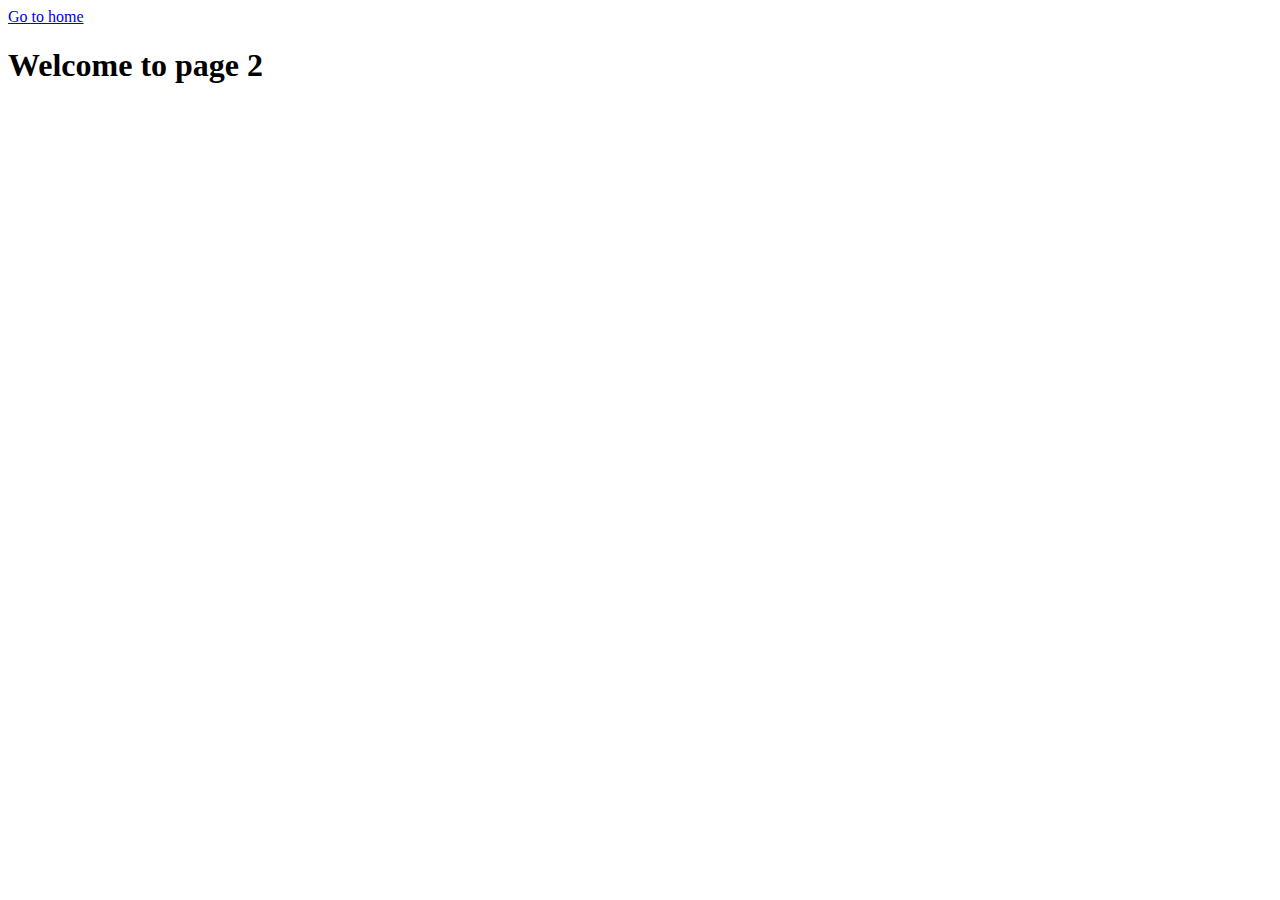
<file: page-2.html>
<!DOCTYPE html>
<html lang="en">
  <head>
    <meta charset="UTF-8" />
    <meta http-equiv="X-UA-Compatible" content="IE=edge" />
    <meta name="viewport" content="width=device-width, initial-scale=1.0" />
    <title>Page 2</title>
  </head>
  <body>
    <section>
      <a href="./index.html">Go to home</a>
      <h1>Welcome to page 2</h1>
    </section>
  </body>
</html>
</file>
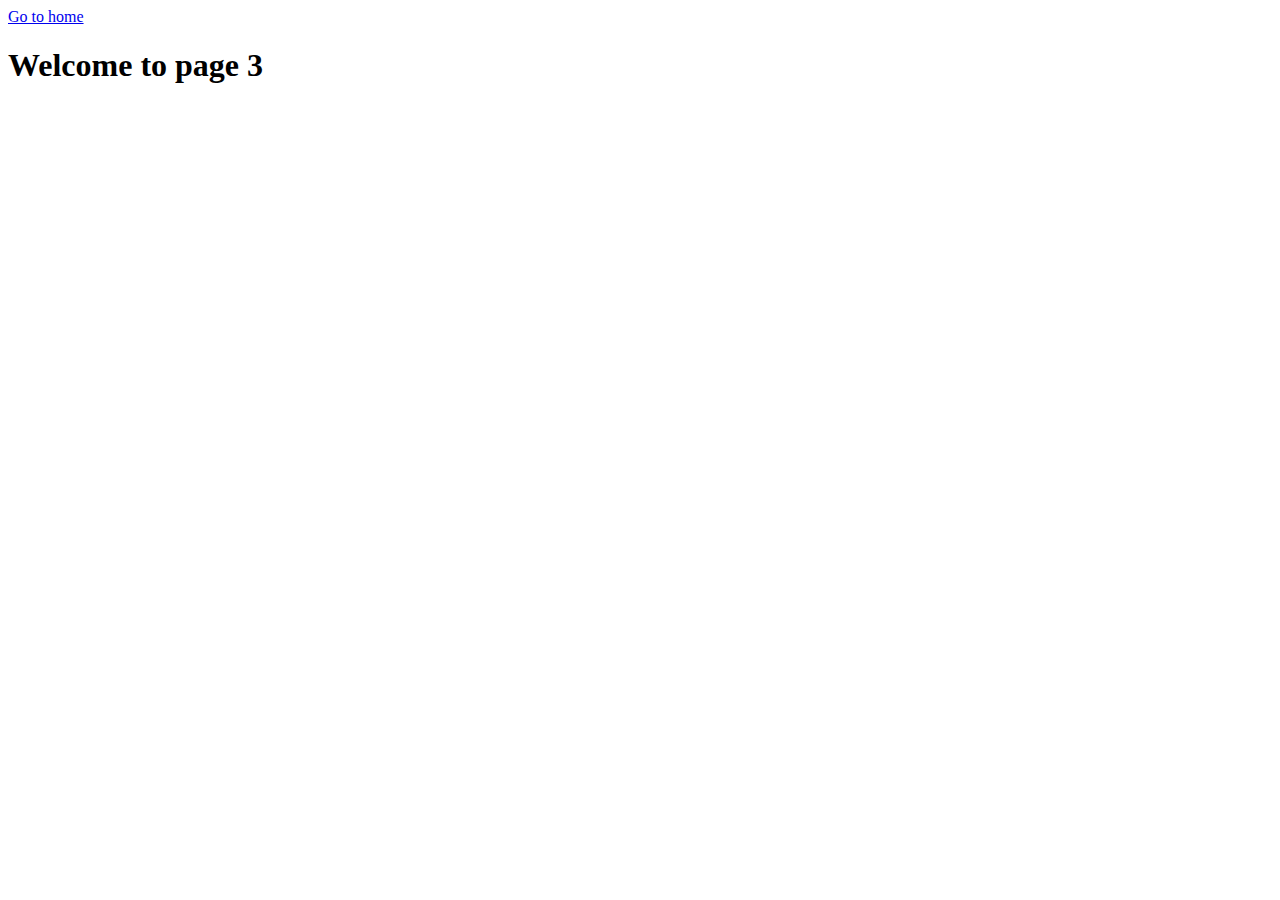
<file: page-3.html>
<!DOCTYPE html>
<html lang="en">
  <head>
    <meta charset="UTF-8" />
    <meta http-equiv="X-UA-Compatible" content="IE=edge" />
    <meta name="viewport" content="width=device-width, initial-scale=1.0" />
    <title>Page 3</title>
  </head>
  <body>
    <section>
      <a href="./index.html">Go to home</a>
      <h1>Welcome to page 3</h1>
    </section>
  </body>
</html>
</file>
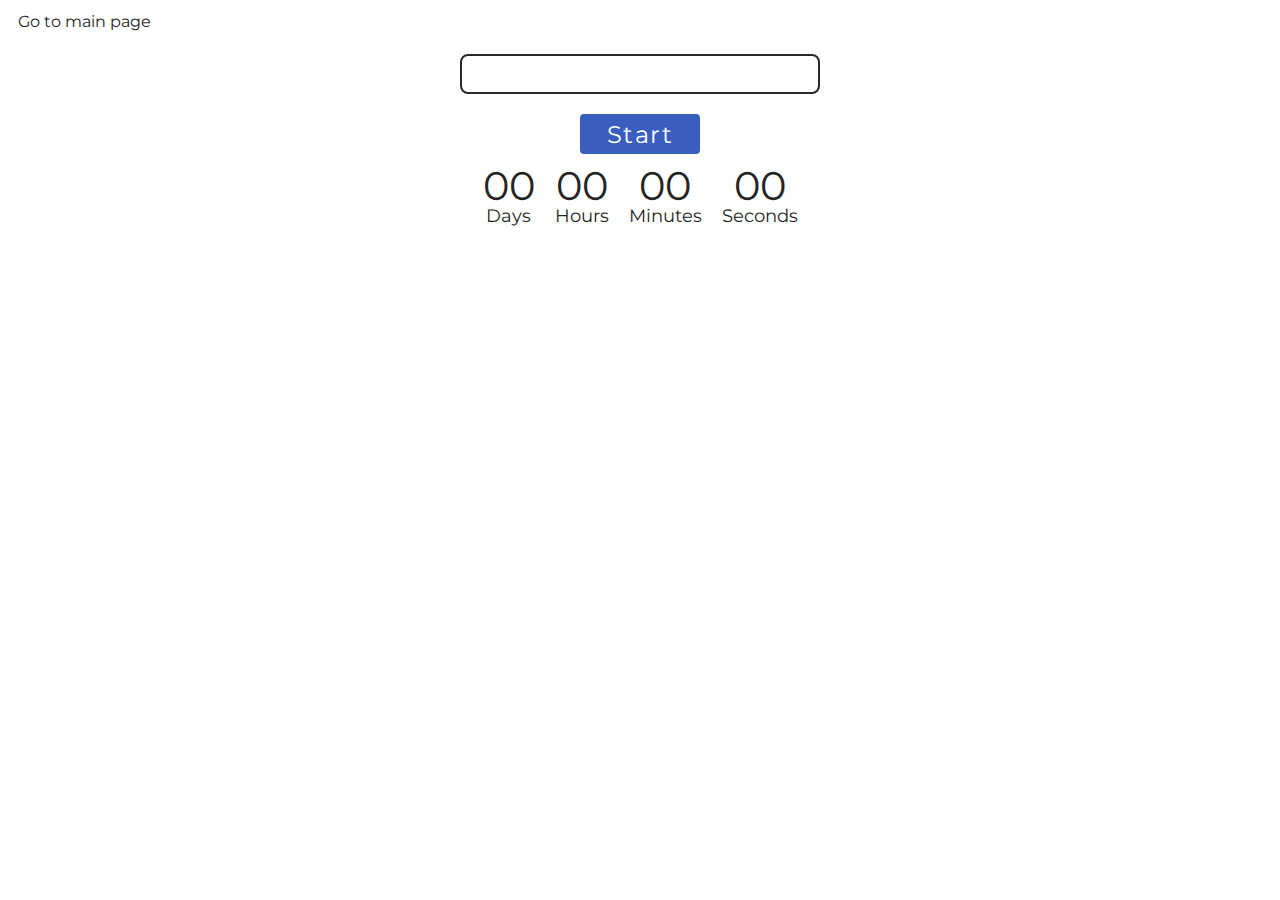
<file: src/1-timer.html>
<!DOCTYPE html>
<html lang="en">

<head>
  <meta charset="UTF-8" />
  <meta http-equiv="X-UA-Compatible" content="IE=edge" />
  <meta name="viewport" content="width=device-width, initial-scale=1.0" />
  <title>Timer</title>
  <link rel="preconnect" href="https://fonts.googleapis.com" />
  <link rel="preconnect" href="https://fonts.gstatic.com" crossorigin />
  <link href="https://fonts.googleapis.com/css2?family=Montserrat:ital,wght@0,100..900;1,100..900&display=swap"
    rel="stylesheet" />
  <link rel="stylesheet" href="./css/styles.css" />
</head>

<body>
  <section>
    <a href="./index.html">Go to main page</a>

    <input type="text" id="datetime-picker" />
    <button type="button" data-start>Start</button>

    <div class="timer">
      <div class="field">
        <span class="value" data-days>00</span>
        <span class="label">Days</span>
      </div>
      <div class="field">
        <span class="value" data-hours>00</span>
        <span class="label">Hours</span>
      </div>
      <div class="field">
        <span class="value" data-minutes>00</span>
        <span class="label">Minutes</span>
      </div>
      <div class="field">
        <span class="value" data-seconds>00</span>
        <span class="label">Seconds</span>
      </div>
    </div>
  </section>

  <script type="module" src="./js/1-timer.js"></script>
</body>

</html>
</file>
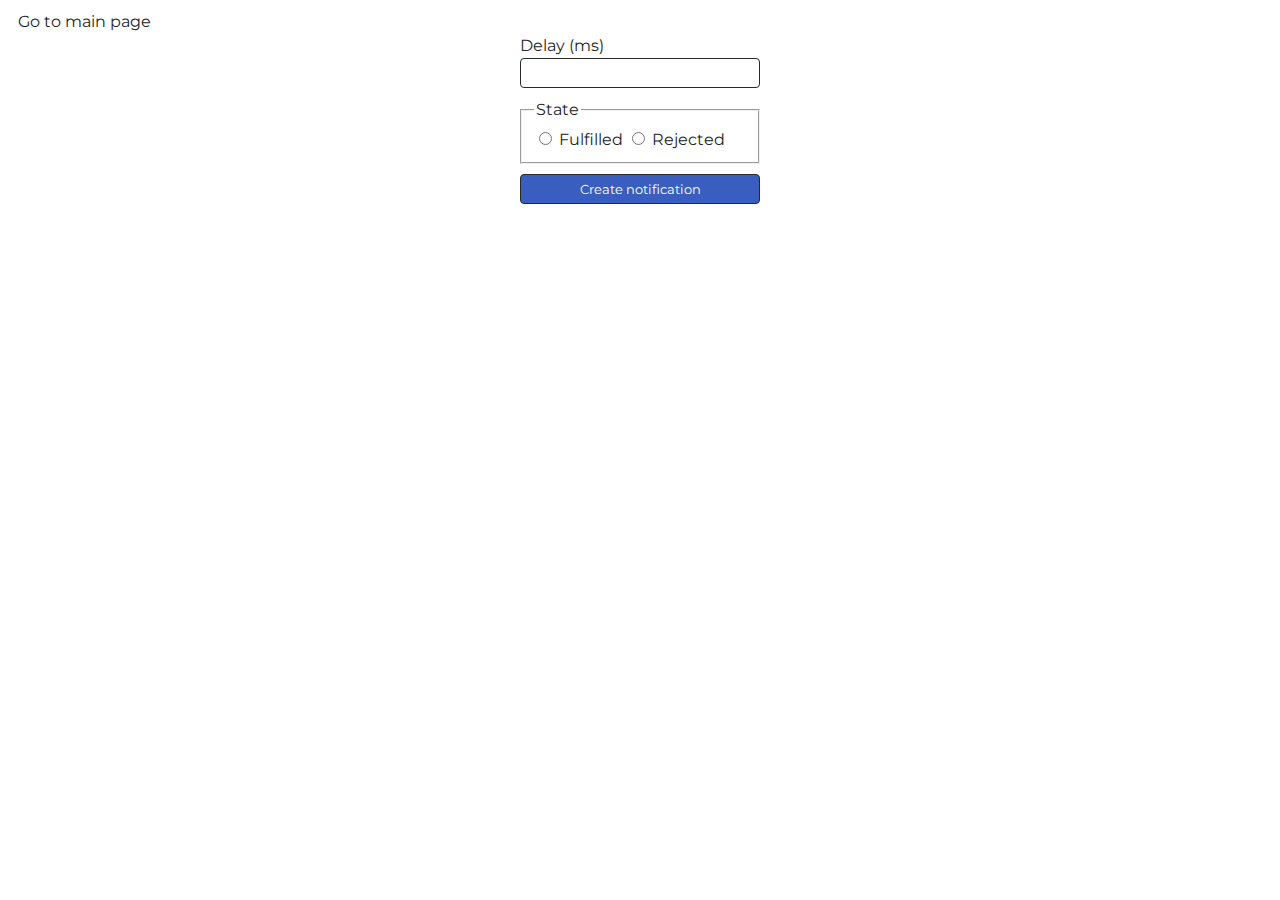
<file: src/2-snackbar.html>
<!DOCTYPE html>
<html lang="en">

<head>
  <meta charset="UTF-8" />
  <meta http-equiv="X-UA-Compatible" content="IE=edge" />
  <meta name="viewport" content="width=device-width, initial-scale=1.0" />
  <title>Snackbar</title>
  <link rel="preconnect" href="https://fonts.googleapis.com" />
  <link rel="preconnect" href="https://fonts.gstatic.com" crossorigin />
  <link href="https://fonts.googleapis.com/css2?family=Montserrat:ital,wght@0,100..900;1,100..900&display=swap"
    rel="stylesheet" />
  <link rel="stylesheet" href="./css/styles.css" />
</head>

<body>
  <a href="./index.html">Go to main page</a>

  <div class="container">
    <form class="form">
      <label>
        Delay (ms)
        <input type="number" name="delay" required />
      </label>
      <fieldset>
        <legend>State</legend>
        <label>
          <input type="radio" name="state" value="fulfilled" required />
          Fulfilled
        </label>
        <label>
          <input type="radio" name="state" value="rejected" required />
          Rejected
        </label>
      </fieldset>
      <button type="submit">Create notification</button>
    </form>
  </div>
  <script type="module" src="./js/2-snackbar.js"></script>
</body>

</html>
</file>
<file: src/css/styles.css>
/**
  |============================
  | include css partials with
  | default @import url()
  |============================
*/
@import url('../css/reset.css');
@import url('../css/1-timer.css');
@import url('../css/2-snackbar.css');

:root {
  font-size: 16px;
  line-height: 24px;
  font-weight: 400;

  color: #242424;
  background-color: rgba(255, 255, 255, 0.87);

  font-synthesis: none;
  text-rendering: optimizeLegibility;
  -webkit-font-smoothing: antialiased;
  -moz-osx-font-smoothing: grayscale;
  -webkit-text-size-adjust: 100%;
}

body {
  font-family: "Montserrat", sans-serif;
}


ul {
  display: flex;
  gap: 20px;
  margin-top: 10px;
  margin-left: 10px;
}
</file>
